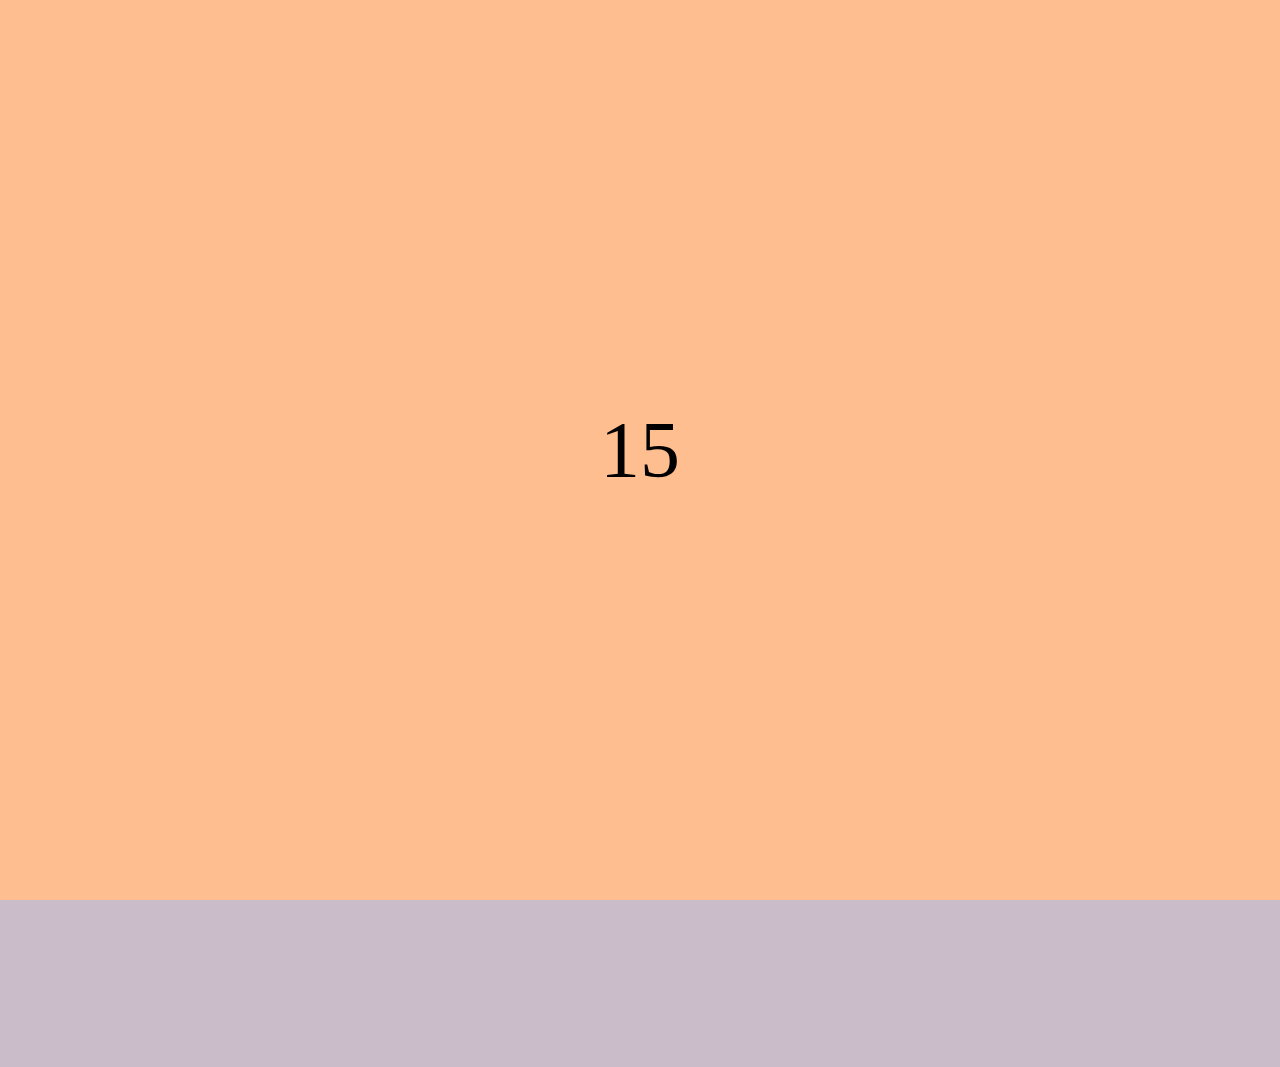
<file: Contact.html>
<!DOCTYPE html>
<html lang="en">

<head>
    <meta charset="UTF-8">
    <meta name="viewport" content="width=device-width, initial-scale=1.0">
    <link href="https://api.fontshare.com/v2/css?f[]=new-title@1&f[]=satoshi@1&display=swap" rel="stylesheet">
    <link rel="stylesheet" href="contact.css">
    <title>Zephris Creative Studio | KD</title>
</head>

<body>
    <!-- Preloader -->
    <div class="preloader">
        <div class="counter">0</div>
    </div>

    <section class="hero">
        <nav class="nav">
            <div class="left">
                <a href="Index.html">
                    <h1>ZS</h1>
                </a>
            </div>

            <div class="middle">
                <a href="Works.html">
                    Works
                </a>
                <a href="About.html">
                    &nbsp;About
                </a>
                <a href="Contact.html">
                    &nbsp;Contact
                </a>
            </div>
        </nav>

        <div class="header">
            <div class="header-text">
                <h1>Zephris</h1>
            </div>
            <div class="cta">
                <button id="toggle">Apply Now</button>
            </div>
        </div>

        <div class="links">
            <a href="https://www.instagram.com/iam.kd?igsh=MWVjejVpZW8yZzlzbw=="
                target="_blank"><button>Instagram</button></a>
            <a href="https://github.com/Kunal-Diwakar" target="_blank"><button>Github</button></a>
            <a href="https://www.linkedin.com/in/kunal-diwakar-6772a62b7?utm_source=share&utm_campaign=share_via&utm_content=profile&utm_medium=android_app"
                target="_blank"><button>LinkedIn</button></a>
        </div>
    </section>

    <div class="overlay">
        <div class="col">
            <div class="logo">
                <a href="Index.html">Zephris Creative Studio</a>
            </div>

            <div class="form">
                <form action="">
                    <label for="fname">Name</label><br />
                    <input type="text" id="fname" name="fname">
                    <br /><br />

                    <label for="location">Location</label><br />
                    <input type="text" id="location" name="location">
                    <br /><br />

                    <label for="mail">Mail</label><br />
                    <input type="text" id="mail" name="mail">
                    <br /><br />

                    <label for="jobs">Disciplines</label>
                    <div class="jobs">
                        <div class="job-items">
                            <div class="item">
                                <input type="checkbox" />
                                <label for="">Graphic Design</label>
                            </div>

                            <div class="item">
                                <input type="checkbox" />
                                <label for="">Website Design</label>
                            </div>

                            <div class="item">
                                <input type="checkbox" />
                                <label for="">Product Design</label>
                            </div>

                            <div class="item">
                                <input type="checkbox" />
                                <label for="">Brand Design</label>
                            </div>
                        </div>
                    </div>
                    <button>Send Application</button>
                </form>
            </div>
        </div>

        <div class="col">
            <div class="copy">
                <p>[get featured]</p>
                <p id="back">[back]</p>
            </div>

            <div class="about">
                <p>
                    This Website is a project of mine. whole website is designed and developed by kunal diwakar (K.D).
                </p>
            </div>

            <div class="send">
                <h1>Apply</h1>
            </div>
        </div>
    </div>

    <script src="https://cdnjs.cloudflare.com/ajax/libs/gsap/3.12.2/gsap.min.js"></script>
    <script src="contact.js"></script>
</body>

</html>
</file>
<file: contact.css>
* {
    margin: 0;
    padding: 0;
    box-sizing: border-box;
    font-family: 'Satoshi', sans-serif;
}

::-webkit-scrollbar {
    display: none;
}

html,
body {
    width: 100%;
    height: 100%;
    background-color: #CBBCC9;
    color: #000000;
    font-size: calc(100vw / 1920 * 10);
    user-select: none;
}

h1 {
    font-size: 35rem;
    line-height: 1;
    font-weight: 600;
    letter-spacing: -0.4rem;
    text-transform: uppercase;
    font-family: 'New Title', serif;
}

p,
span {
    font-size: 2rem;
    font-weight: 600;
    text-transform: uppercase;
    letter-spacing: -0.01rem;
}

a {
    font-size: 2rem;
    text-decoration: none;
    color: #000000;
    text-transform: uppercase;
}

button {
    background: #000;
    color: #ffffff;
    font-weight: 400;
    outline: none;
    border: 1px solid #000;
    text-transform: uppercase;
    padding: 0.5rem 1rem;
    border-radius: 2rem;
    cursor: pointer;
    position: relative;
}

/*?--------------> Preloader */
.preloader {
    position: fixed;
    top: 0;
    left: 0;
    width: 100%;
    height: 100%;
    background: #ffbe90;
    display: flex;
    justify-content: center;
    align-items: center;
    z-index: 9999;
}

.start-info{
    width: 40%;
    padding: 2rem;
}

.start-info h1{
    color: #CBBCC9;
    font-family: 'New Title', serif;
    font-size: 8rem;
    font-weight: 400;
    line-height: 1;
}

.counter {
    padding: 0rem 2rem;
    font-family: 'New Title', serif;
    font-weight: 500;
    font-size: 12rem;
    color: #000000;
}

/*?---------> Navbar */
nav {
    position: fixed;
    width: 100%;
    left: 0;
    top: 0;
    padding-top: 1rem;
    padding-left: 2rem;
    padding-right: 2rem;
    display: flex;
    align-items: center;
    justify-content: space-between;
}

.left h1 {
    font-size: 4rem;
    font-weight: 400;
    letter-spacing: 0rem;
    font-family: 'New Title', serif;
}

.middle {
    display: flex;
    align-items: center;
    justify-content: space-between;
    gap: 1rem;
}

.middle a {
    font-weight: 500;
    text-decoration: none;
    color: #000000;
}

/*?------> Main Styling */
.links {
    position: absolute;
    bottom: 1.5rem;
    left: 1.5rem;
    display: flex;
    gap: 1rem;
}

.header {
    position: absolute;
    top: 50%;
    left: 50%;
    transform: translate(-50%, -50%);
    text-align: center;
}

.overlay {
    position: fixed;
    top: 0;
    left: 0;
    width: 100vw;
    height: 100vh;
    background: #000000;
    display: flex;
    padding: 1rem;
    pointer-events: none;
    opacity: 0;
}

.col:nth-child(1) {
    flex: 1;
    height: 100%;
    border-right: 1.5px solid #ffffff;
    display: flex;
    flex-direction: column;
    justify-content: space-between;
    padding-bottom: 3rem;
}

.col:nth-child(2) {
    flex: 2;
    padding: 0rem 1rem;
}

.logo {
    width: max-content;
}

.logo>a {
    padding: 0 0.25rem;
    font-family: 'New Title', serif;
    font-size: 4rem;
    text-decoration: none;
    color: #ffffff;
}

.about {
    width: 40%;
    color: #ffffff;
    margin: 1rem 0;
}

.copy {
    display: flex;
    justify-content: space-between;
    color: #ffffff;
}

.send {
    position: absolute;
    bottom: 0;
}

.send h1 {
    color: #ffffff;
    letter-spacing: 0;
}

.form label {
    color: #ffffff;
    font-size: 2.2rem;
    text-transform: uppercase;
}

input[type="text"] {
    width: 50%;
    outline: none;
    background: none;
    border: none;
    border-bottom: 1px solid #ffffff;
    margin: 1rem 0;
    margin-bottom: 1.5rem;
    color: #ffffff;
}

::placeholder {
    text-transform: uppercase;
    color: #ffffff;
    font-size: 1.5rem;
    opacity: 60%;
}

.form button {
    color: #000000;
    font-weight: 500;
    font-size: 2rem;
    background: #ffffff;
    border: 1px solid #fff;
}

.jobs {
    margin: 1rem 0 3rem 0;
    display: flex;
    gap: 1rem;
}

.jobs-items label {
    text-transform: uppercase;
    font-size: 1rem;
}

.item {
    display: flex;
    gap: 0.5rem;
    align-items: center;
}

.send,
.header {
    clip-path: polygon(0 0, 100% 0, 100% 100%, 0% 100%);
}

.send h1 span,
.header-text h1 span {
    position: relative;
    top: 500px;
    font-size: 35rem;
    line-height: 1;
    font-weight: 600;
    text-transform: uppercase;
    font-family: 'New Title', serif;
}

#back {
    cursor: pointer;
}

@media(max-width: 768px) {
    html {
        font-size: calc(100vw / 768 * 10);
    }

    h1 {
        font-size: 15rem;
    }

    p,
    span {
        font-size: 1.8rem;
    }

    .about {
        display: none;
    }

    .logo {
        display: none;
    }

    .links {
        display: none;
    }

    .overlay {
        flex-direction: column-reverse;
    }

    .col:nth-child(1) {
        border: none;
        padding-bottom: 1.2rem;
    }

    .col:nth-child(2) {
        flex: 2;
        padding: 0rem 1rem;
    }

    .send {
        right: 1rem;
    }
}
</file>
